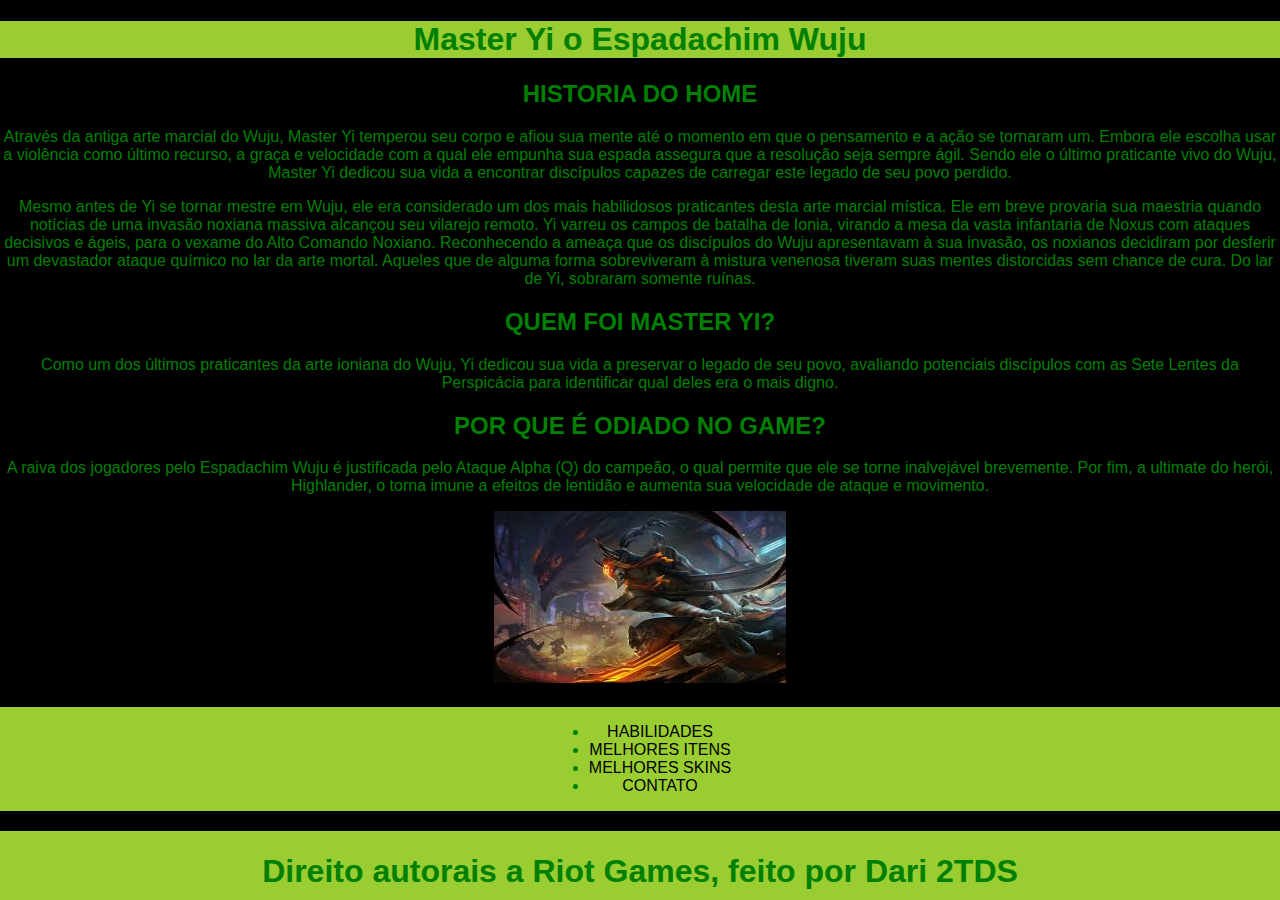
<file: index.html>
<!DOCTYPE html>
<html lang="en">

<head>
    <meta charset="UTF-8">
    <meta name="viewport" content="width=device-width, initial-scale=1.0">
    <title>Master YI GUIA</title>
    <link rel="stylesheet" href="style.css">

</head>

<body>

    <header>

        <h1>Master Yi o Espadachim Wuju</h1>

    </header>

    <h2>HISTORIA DO HOME</h2>
    <p>Através da antiga arte marcial do Wuju, Master Yi temperou seu corpo e afiou sua mente até o momento em que o
        pensamento e a ação se tornaram um. Embora ele escolha usar a violência como último recurso, a graça e
        velocidade com a qual ele empunha sua espada assegura que a resolução seja sempre ágil. Sendo ele o último
        praticante vivo do Wuju, Master Yi dedicou sua vida a encontrar discípulos capazes de carregar este legado de
        seu povo perdido.</p>
    <p>Mesmo antes de Yi se tornar mestre em Wuju, ele era considerado um dos mais habilidosos praticantes desta arte
        marcial mística. Ele em breve provaria sua maestria quando notícias de uma invasão noxiana massiva alcançou seu
        vilarejo remoto. Yi varreu os campos de batalha de Ionia, virando a mesa da vasta infantaria de Noxus com
        ataques decisivos e ágeis, para o vexame do Alto Comando Noxiano. Reconhecendo a ameaça que os discípulos do
        Wuju apresentavam à sua invasão, os noxianos decidiram por desferir um devastador ataque químico no lar da arte
        mortal. Aqueles que de alguma forma sobreviveram à mistura venenosa tiveram suas mentes distorcidas sem chance
        de cura. Do lar de Yi, sobraram somente ruínas.</p>

    <h2>QUEM FOI MASTER YI?</h2>
    <p>Como um dos últimos praticantes da arte ioniana do Wuju, Yi dedicou sua vida a preservar o legado de seu povo, avaliando potenciais discípulos com as Sete Lentes da Perspicácia para identificar qual deles era o mais digno.</p>



    <h2>POR QUE É ODIADO NO GAME? </h2>
    <p>A raiva dos jogadores pelo Espadachim Wuju é justificada pelo Ataque Alpha (Q) do campeão, o qual permite que ele
        se torne inalvejável brevemente. Por fim, a ultimate do herói, Highlander, o torna imune a efeitos de lentidão e
        aumenta sua velocidade de ataque e movimento.</p>


    <img src="download.jpeg" alt="">

    <section>

        <nav id="teste">

            <ul class="MENU">

                <li><a href="habilidades.html">HABILIDADES</a></li>
                <li><a href="melhor.html">MELHORES ITENS</a></li>
                <li><a href="skins.html">MELHORES SKINS</a></li>
                <li><a href="contato.html">CONTATO</a></li>
           
            </ul>

        </nav>

    </section>

    <footer>

        <h1>Direito autorais a Riot Games, feito por Dari 2TDS </h1>
    </footer>


</body>

</html>
</file>
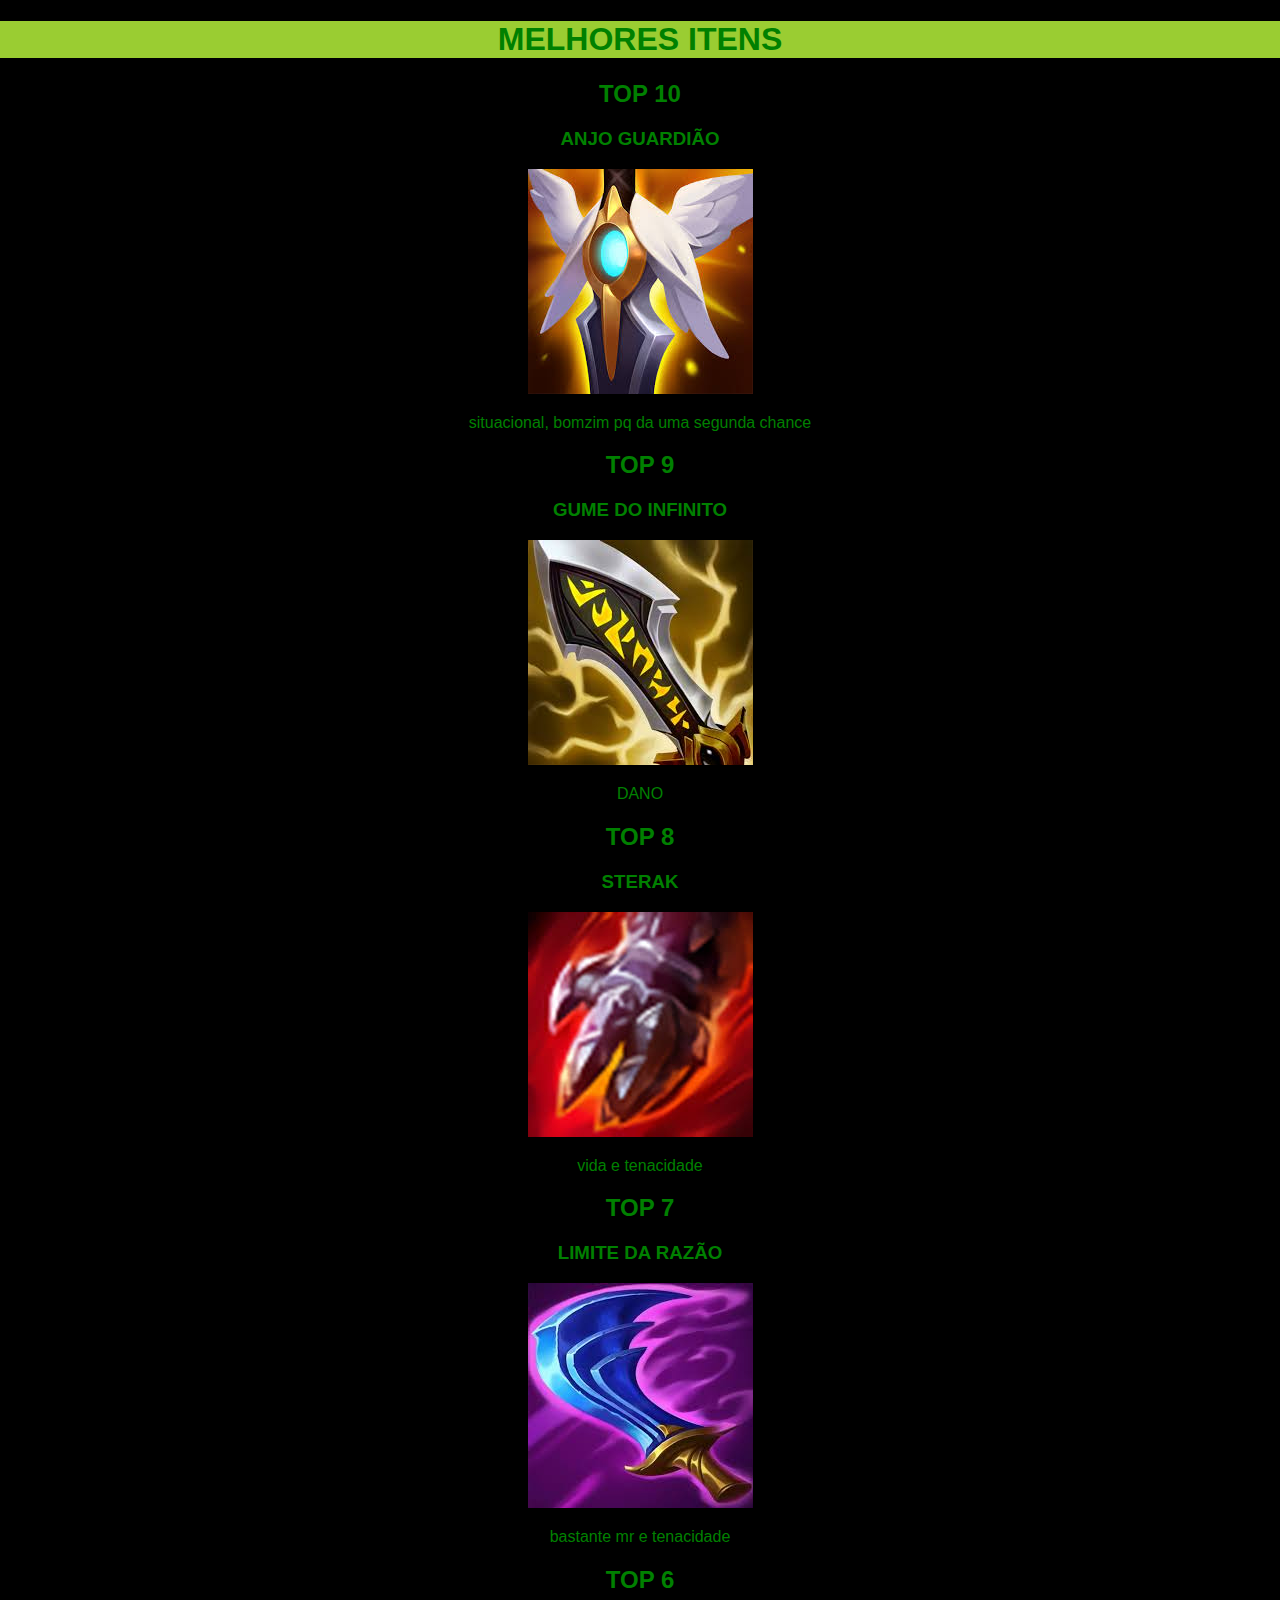
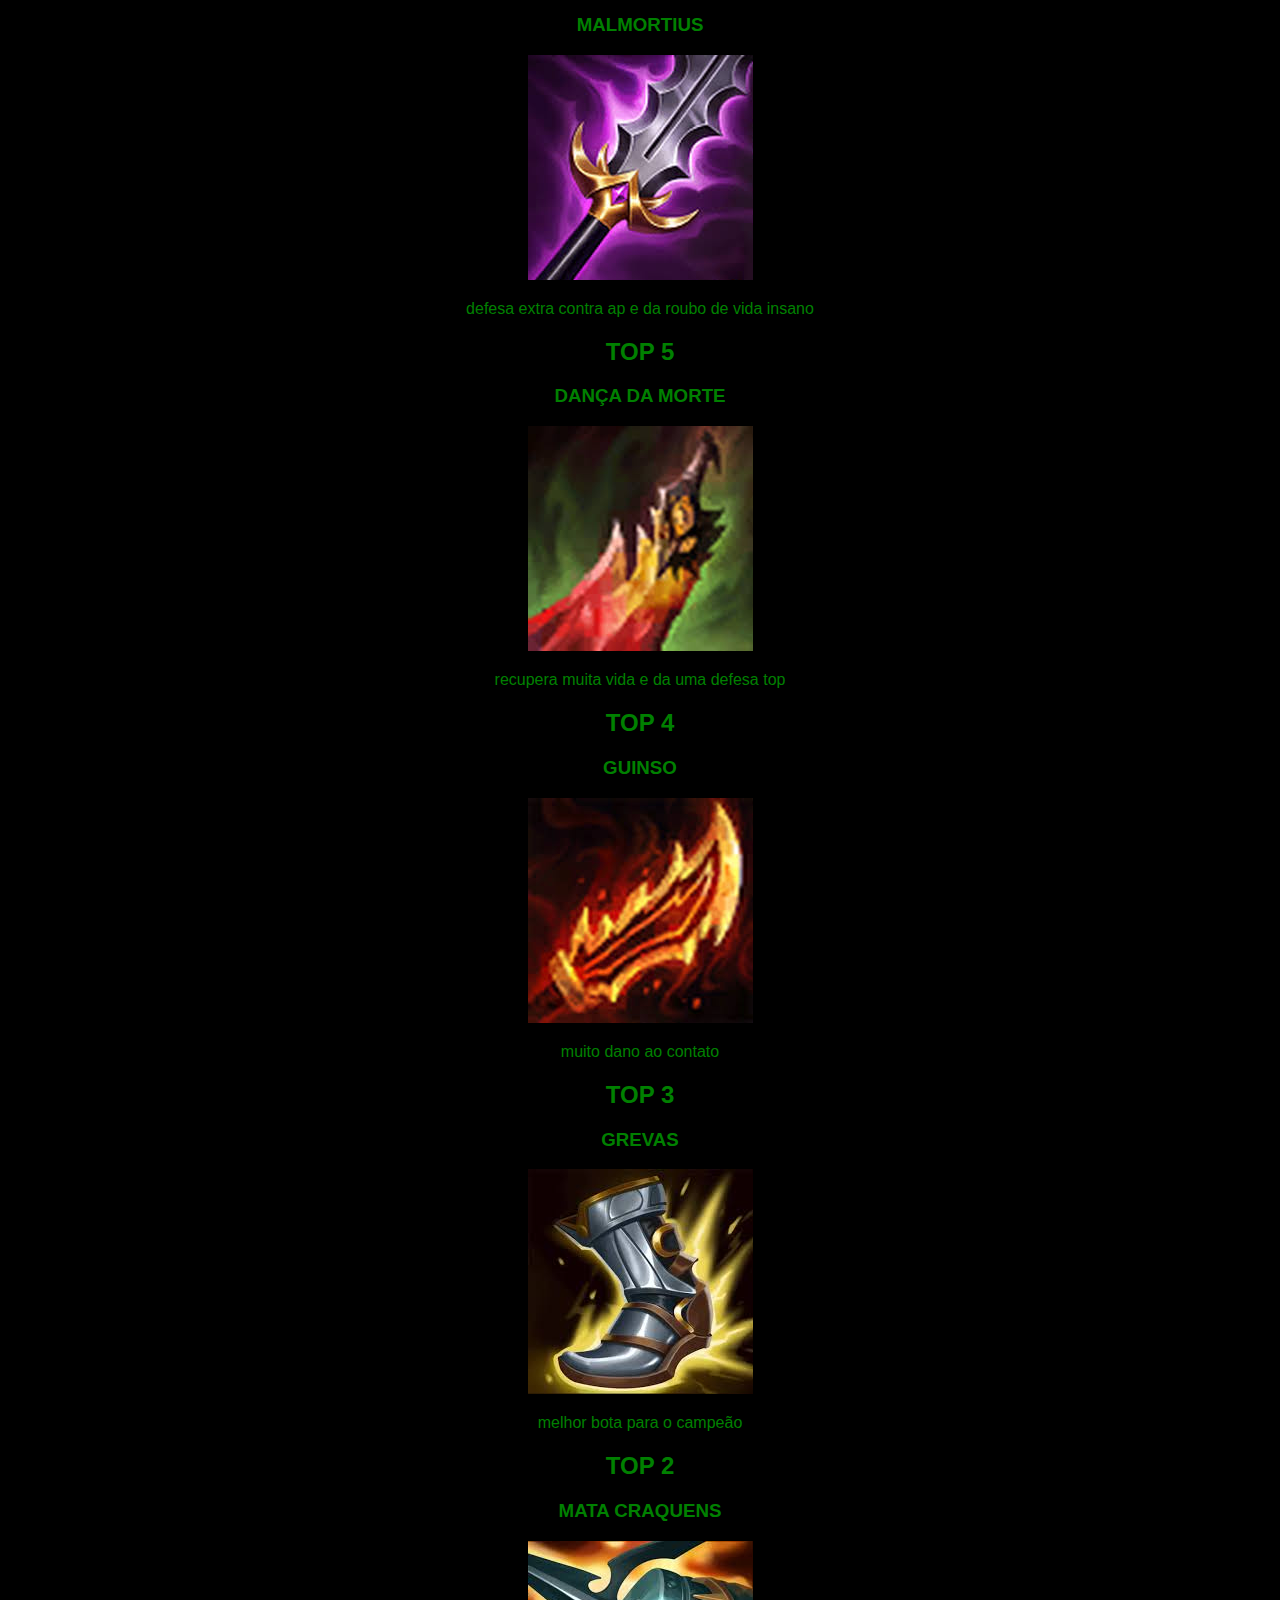
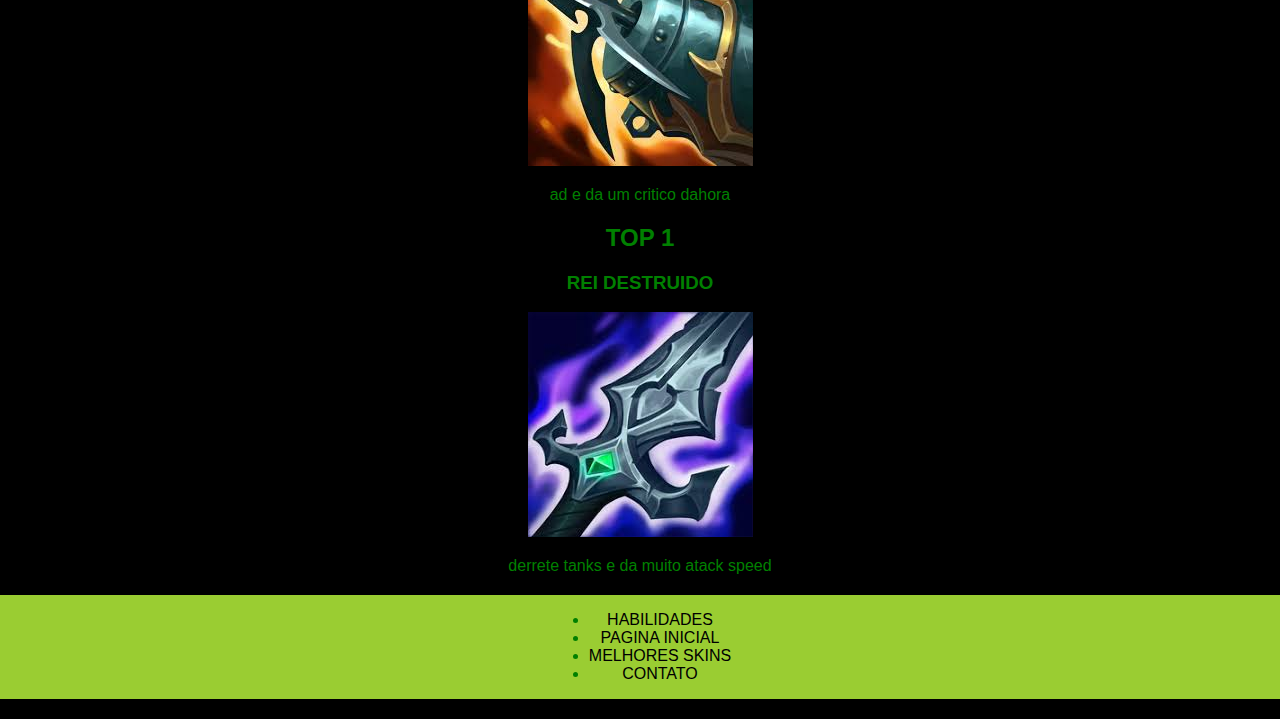
<file: melhor.html>
<!DOCTYPE html>
<html lang="en">
<head>
    <meta charset="UTF-8">
    <meta http-equiv="X-UA-Compatible" content="IE=edge">
    <meta name="viewport" content="width=device-width, initial-scale=1.0">
    <title>MELHORES ITENS MASTER YI </title>
    <link rel="stylesheet" href="itens.css">
</head>
<body>
    <header>
        <h1>MELHORES ITENS</h1>
    </header>

<h2>TOP 10</h2>
<h3>ANJO GUARDIÃO</h3>
<img src="[data-uri]" alt="">
<p>situacional, bomzim pq da uma segunda chance</p>

<h2>TOP 9</h2>
<h3>GUME DO INFINITO</h3>
<img src="[data-uri]" alt=""00000>
<p>DANO </p>

<h2>TOP 8</h2>
<h3>STERAK</h3>
<img src="[data-uri]" alt="">
<p>vida e tenacidade</p>

<h2>TOP 7</h2>
<h3>LIMITE DA RAZÃO</h3>
<img src="[data-uri]" alt="">
<p>bastante mr e tenacidade</p>

<h2>TOP 6</h2>
<h3>MALMORTIUS</h3>
<img src="[data-uri]" alt="">
<p>defesa extra contra ap e da roubo de vida insano</p>

<h2>TOP 5</h2>
<h3>DANÇA DA MORTE</h3>
<img src="[data-uri]" alt="">
<p>recupera muita vida e da uma defesa top</p>

<h2>TOP 4</h2>
<h3>GUINSO</h3>
<img src="[data-uri]" alt="">
<p>muito dano ao contato</p>

<h2>TOP 3</h2>
<h3>GREVAS</h3>
<img src="[data-uri]" alt="">
<p>melhor bota para o campeão</p>

<h2>TOP 2</h2>
<h3>MATA CRAQUENS</h3>
<img src="[data-uri]" alt="">
<p>ad e da um critico dahora</p>

<h2>TOP 1</h2>
<h3>REI DESTRUIDO</h3>
<img src="[data-uri]" alt="">
<p>derrete tanks e da muito atack speed </p>

<section>
    <nav id="teste">
    
    <ul class="MENU">
    
    <li><a href="habilidades.html">HABILIDADES</a></li>
    <li><a href="index.html">PAGINA INICIAL</a></li>
    <li><a href="skins.html">MELHORES SKINS</a></li>
    <li><a href="contato.html">CONTATO</a></li>
    
    </ul>
    
    </nav>
    </section>



</body>
</html>
</file>
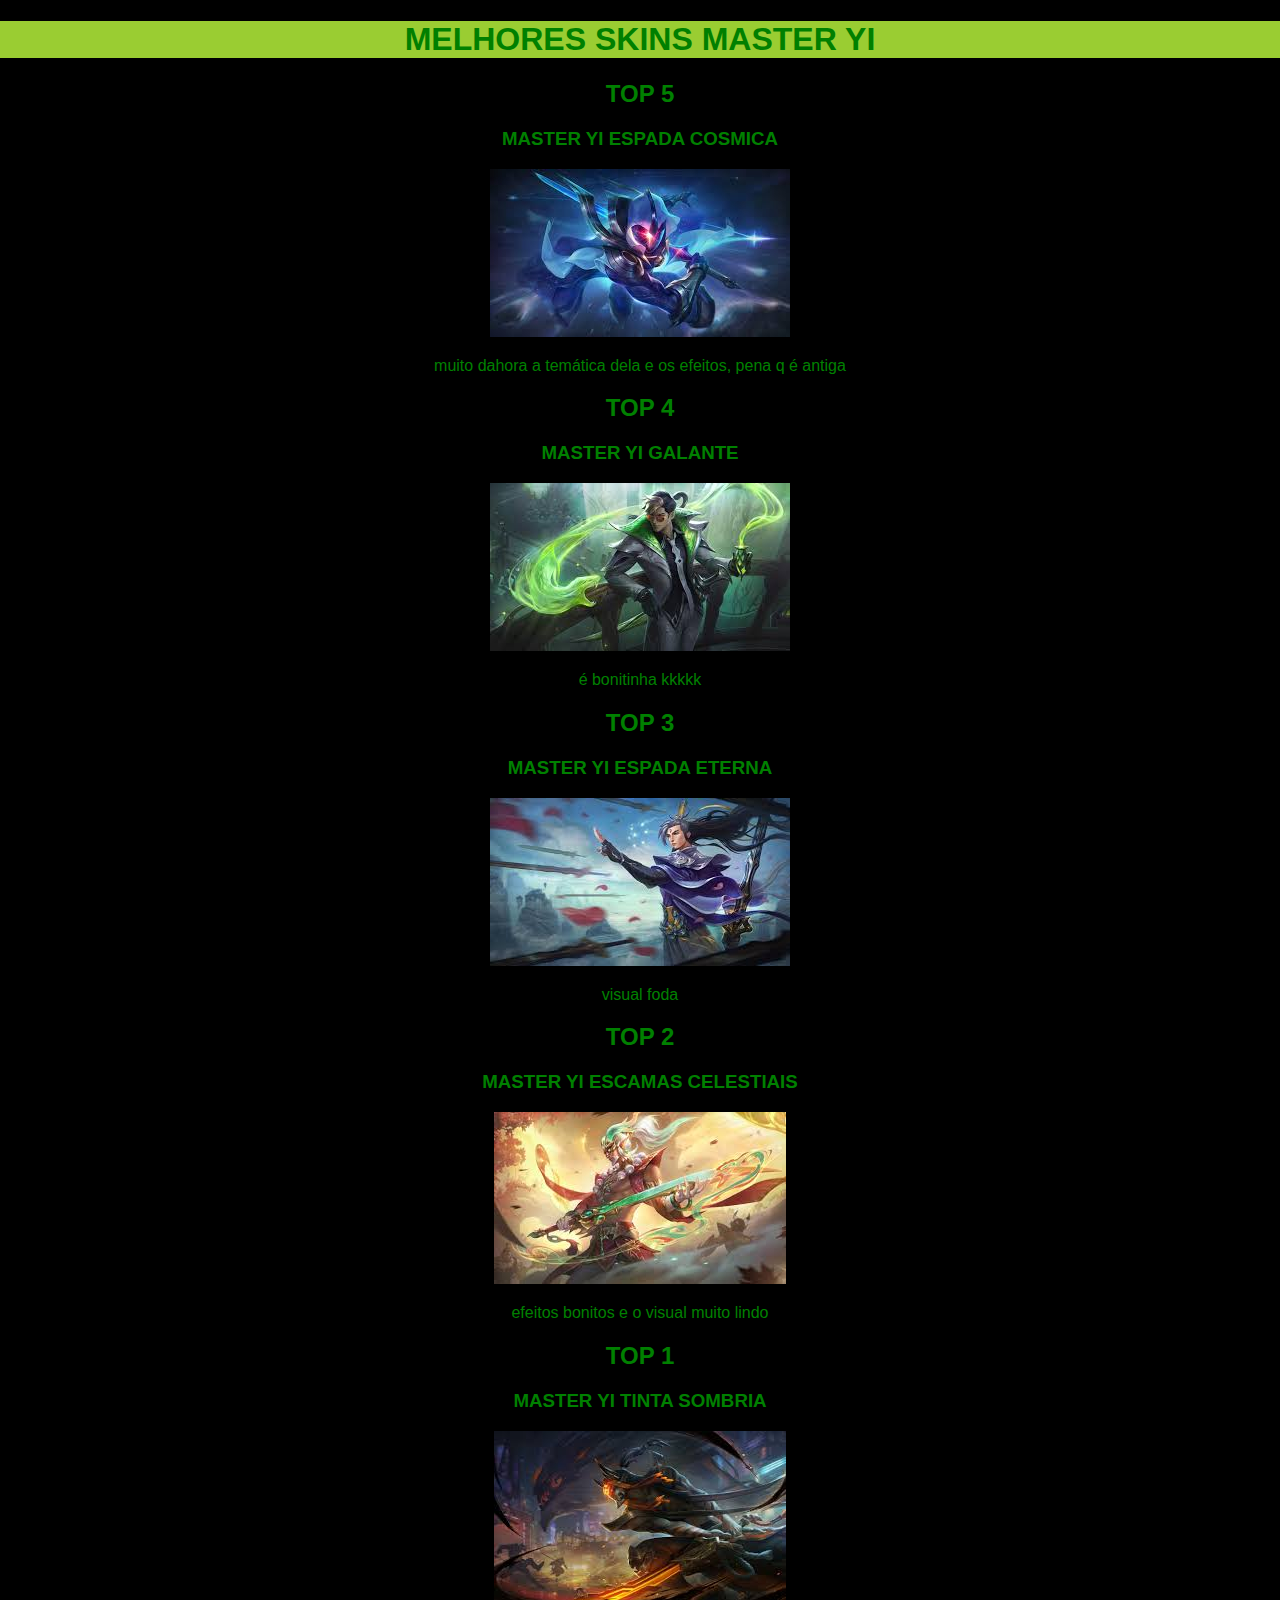
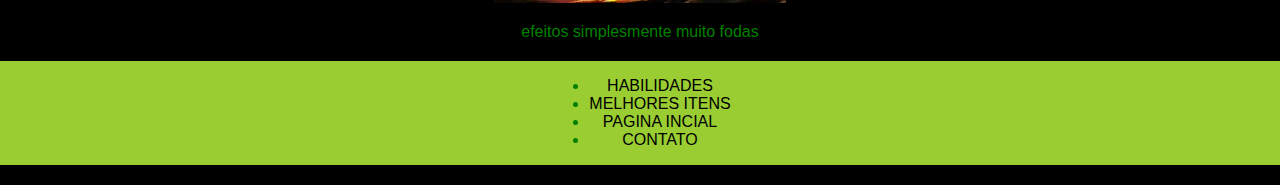
<file: skins.html>
<!DOCTYPE html>
<html lang="en">
<head>
    <meta charset="UTF-8">
    <meta http-equiv="X-UA-Compatible" content="IE=edge">
    <meta name="viewport" content="width=device-width, initial-scale=1.0">
    <title>MELHORES SKINS</title>
    <link rel="stylesheet" href="skins.css">
</head>
<body>
    <header>
        <h1>MELHORES SKINS MASTER YI</h1>
    </header>

<h2>TOP 5</h2>
<h3>MASTER YI ESPADA COSMICA</h3>
<img src="espadacosmica.jpeg" alt="">
<p>muito dahora a temática dela e os efeitos, pena q é antiga</p>

<h2>TOP 4</h2>
<h3>MASTER YI GALANTE</h3>
<img src="galante.jpeg" alt="">
<p>é bonitinha kkkkk</p>

<h2>TOP 3</h2>
<h3>MASTER YI ESPADA ETERNA</h3>
<img src="eterna.jpeg" alt="">
<p>visual foda</p>

<h2>TOP 2</h2>
<h3>MASTER YI ESCAMAS CELESTIAIS</h3>
<img src="escamas.jpeg" alt="">
<p>efeitos bonitos e o visual muito lindo</p>


<h2>TOP 1</h2>
<h3>MASTER YI TINTA SOMBRIA</h3>
<img src="download.jpeg" alt="">
<p>efeitos simplesmente muito fodas</p>


<section>
    <nav id="teste">
    
    <ul class="MENU">
    
    <li><a href="habilidades.html">HABILIDADES</a></li>
    <li><a href="melhor.html">MELHORES ITENS</a></li>
    <li><a href="index.html">PAGINA INCIAL</a></li>
    <li><a href="contato.html">CONTATO</a></li>
    
    </ul>
    
    </nav>
    </section>













</body>
</html>
</file>
<file: style.css>
body{
 background-color: rgb(0, 0, 0);
  color: green;
  font-family: 'Lucida Sans', 'Lucida Sans Regular', 'Lucida Grande', 'Lucida Sans Unicode', Geneva, Verdana, sans-serif;
  margin: 0px;
  text-align: center;

}

header {
  background-color: yellowgreen
}

nav {
  background-color: yellowgreen;
  display: flex;
  justify-content: center;
 
}

nav a{
   text-decoration: none;
   color: black
  
}

nav a:hover{
    cursor: crosshair;
    text-decoration: none;
    color: aquamarine
 }

 section {

    margin: 20px 0;

    }

footer {
  background-color: yellowgreen;
  color: green;
  position: fixed;
  bottom: 0x;   
  width: 100%;
}
</file>
<file: itens.css>
body{
    background-color: rgb(0, 0, 0);
     color: green;
     font-family: 'Lucida Sans', 'Lucida Sans Regular', 'Lucida Grande', 'Lucida Sans Unicode', Geneva, Verdana, sans-serif;
     margin: 0px;
     text-align: center;
   
   }
   
   header {
     background-color: yellowgreen
   }
   
   nav {
     background-color: yellowgreen;
     display: flex;
     justify-content: center;
    
   }
   
   nav a{
      text-decoration: none;
      color: black
     
   }
   
   nav a:hover{
       cursor: crosshair;
       text-decoration: none;
       color: aquamarine
    }
   
    section {
   
       margin: 20px 0;
   
       }
   
   footer {
     background-color: yellowgreen;
     color: green;
     position: fixed;
     bottom: 0x;   
     width: 100%;
   }
</file>
<file: skins.css>
body{
    background-color: rgb(0, 0, 0);
     color: green;
     font-family: 'Lucida Sans', 'Lucida Sans Regular', 'Lucida Grande', 'Lucida Sans Unicode', Geneva, Verdana, sans-serif;
     margin: 0px;
     text-align: center;
   
   }
   
   header {
     background-color: yellowgreen
   }
   
   nav {
     background-color: yellowgreen;
     display: flex;
     justify-content: center;
    
   }
   
   nav a{
      text-decoration: none;
      color: black
     
   }
   
   nav a:hover{
       cursor: crosshair;
       text-decoration: none;
       color: aquamarine
    }
   
    section {
   
       margin: 20px 0;
   
       }
   
   footer {
     background-color: yellowgreen;
     color: green;
     position: fixed;
     bottom: 0x;   
     width: 100%;
   }
</file>
